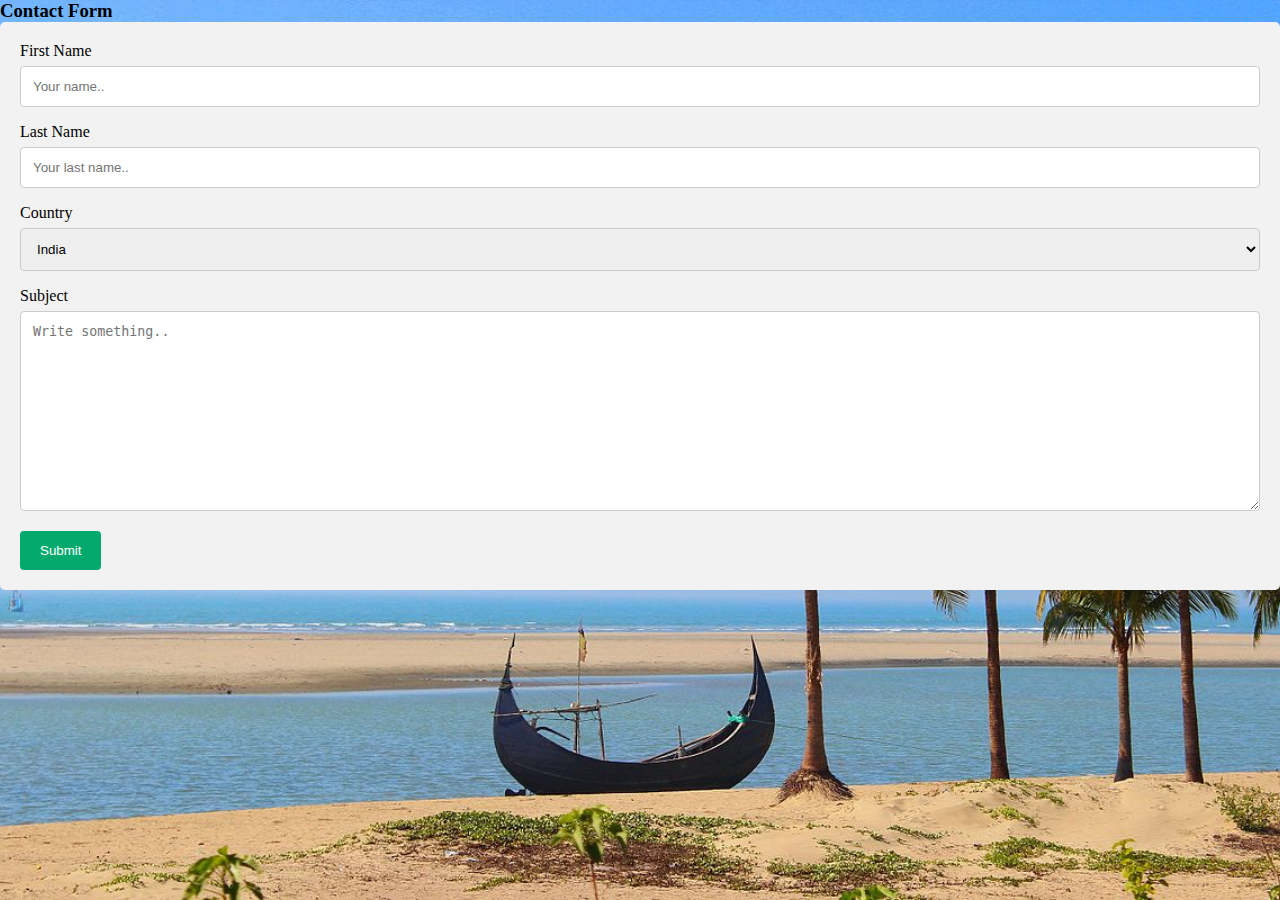
<file: cont.html>
<!DOCTYPE html>
<html lang="en">

<head>
    <meta charset="UTF-8">
    <meta http-equiv="X-UA-Compatible" content="IE=edge">
    <meta name="viewport" content="width=device-width, initial-scale=1.0">
    <title>contect</title>
    <link rel="stylesheet" href="2nd .css">
</head>

<body>
    <h3>Contact Form</h3>

    <div class="container">
        <form action="/action_page.php">
            <label for="fname">First Name</label>
            <input type="text" id="fname" name="firstname" placeholder="Your name..">

            <label for="lname">Last Name</label>
            <input type="text" id="lname" name="lastname" placeholder="Your last name..">

            <label for="country">Country</label>
            <select id="country" name="country">
                <option value="australia">India</option>
                <option value="australia">Australia</option>
                <option value="canada">Canada</option>
                <option value="usa">USA</option>
            </select>

            <label for="subject">Subject</label>
            <textarea id="subject" name="subject" placeholder="Write something.." style="height:200px"></textarea>

            <input type="submit" value="Submit">
        </form>
    </div>

</body>

</html>
</file>
<file: 2nd .css>
*
{
    margin: 0px;
    padding: 0px;
}
body
{
    background-image: url(1st.jpg);
    background-repeat: no-repeat;
    background-position: center;
    background-size: cover;
    background-attachment: fixed;

}
{font-family: Arial, Helvetica, sans-serif;}
* {box-sizing: border-box;}

input[type=text], select, textarea {
  width: 100%;
  padding: 12px;
  border: 1px solid #ccc;
  border-radius: 4px;
  box-sizing: border-box;
  margin-top: 6px;
  margin-bottom: 16px;
  resize: vertical;
}

input[type=submit] {
  background-color: #04AA6D;
  color: white;
  padding: 12px 20px;
  border: none;
  border-radius: 4px;
  cursor: pointer;
}

input[type=submit]:hover {
  background-color: #45a049;
}

.container {
  border-radius: 5px;
  background-color: #f2f2f2;
  padding: 20px;
}
</file>
